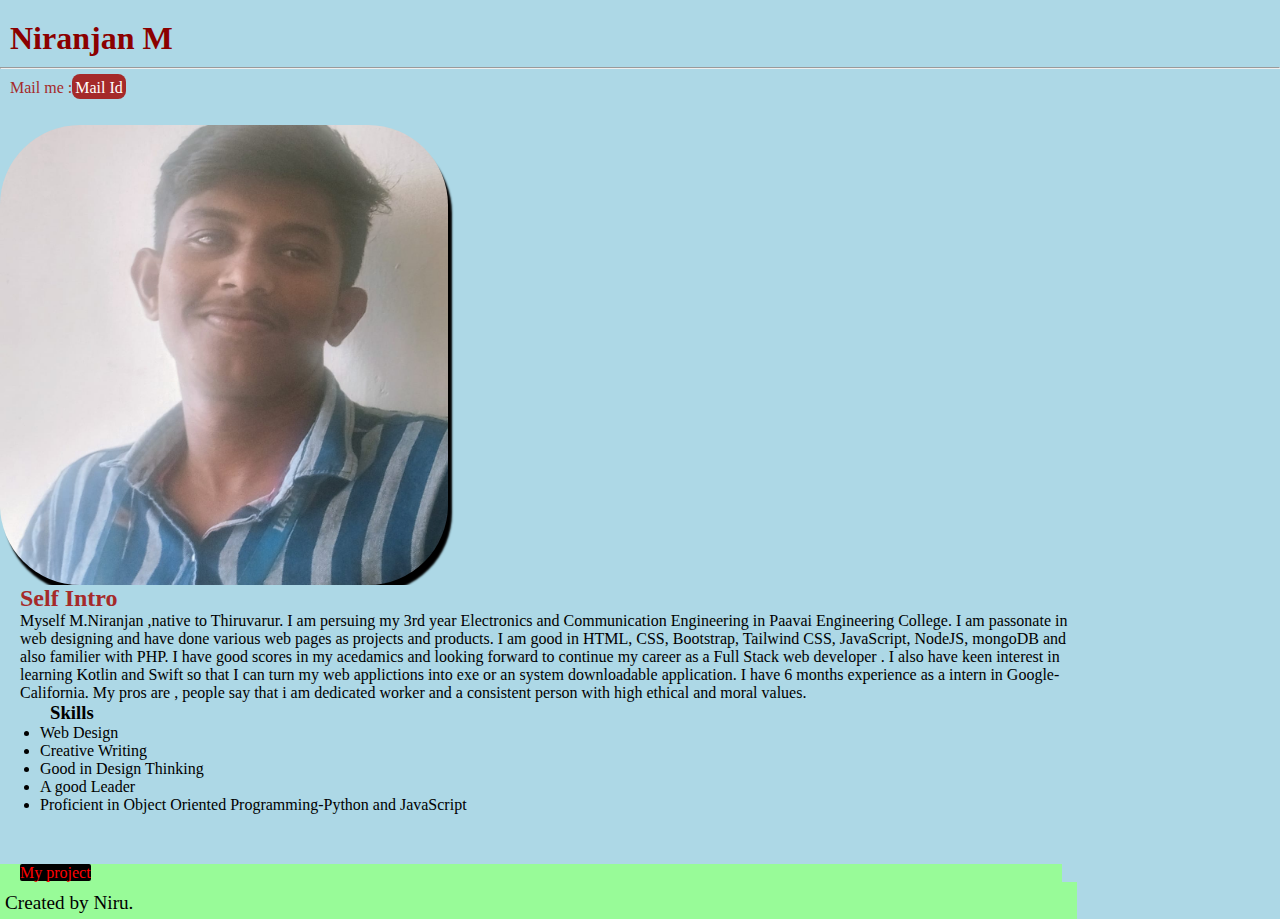
<file: index.html>
<!DOCTYPE html>
<html>
<head>
	<meta charset="utf-8">
	<link rel="stylesheet" type="text/css" href="./style.css">
	<meta name="viewport" content="width=device-width, initial-scale=1">
	<title>Niranjan Portfolio</title>
</head>
<body>
	<header>
		<h1>Niranjan M</h1>
		<hr/>
		<p>Mail me :<a href="mailto:niranjanmuruga105@gmail.com">Mail Id</a> </p><br/>
	</header>
	<main>
		<img src="./Images/profilepic.jpeg" class="img-thumbnail" alt="hansome guy">
		<h2>Self Intro</h2>
		<p>Myself M.Niranjan ,native to Thiruvarur. I am persuing my 3rd year Electronics and Communication Engineering in Paavai Engineering College. I am passonate in web designing and have done various web pages as projects and products. I am good in HTML, CSS, Bootstrap, Tailwind CSS, JavaScript, NodeJS, mongoDB and also familier with PHP. I have good scores in my acedamics and looking forward to continue my career as a Full Stack web developer . I also have keen interest in learning Kotlin and Swift so that I can turn my web applictions into exe or an system downloadable application. I have 6 months experience as a intern in Google-California. My pros are , people say that i am dedicated worker and a consistent person with high ethical and moral values. </p>
		<h3>Skills</h3>
		<ul>
			<li>Web Design</li>
			<li>Creative Writing</li>
			<li>Good in Design Thinking</li>
			<li>A good Leader</li>
			<li>Proficient in Object Oriented Programming-Python and JavaScript</li>
		</ul>
	</main>
	<footer>
		<a href="./project.html">My project</a>
		<p>Created by Niru.</p> 
	</footer>
</body>
</html>
</file>
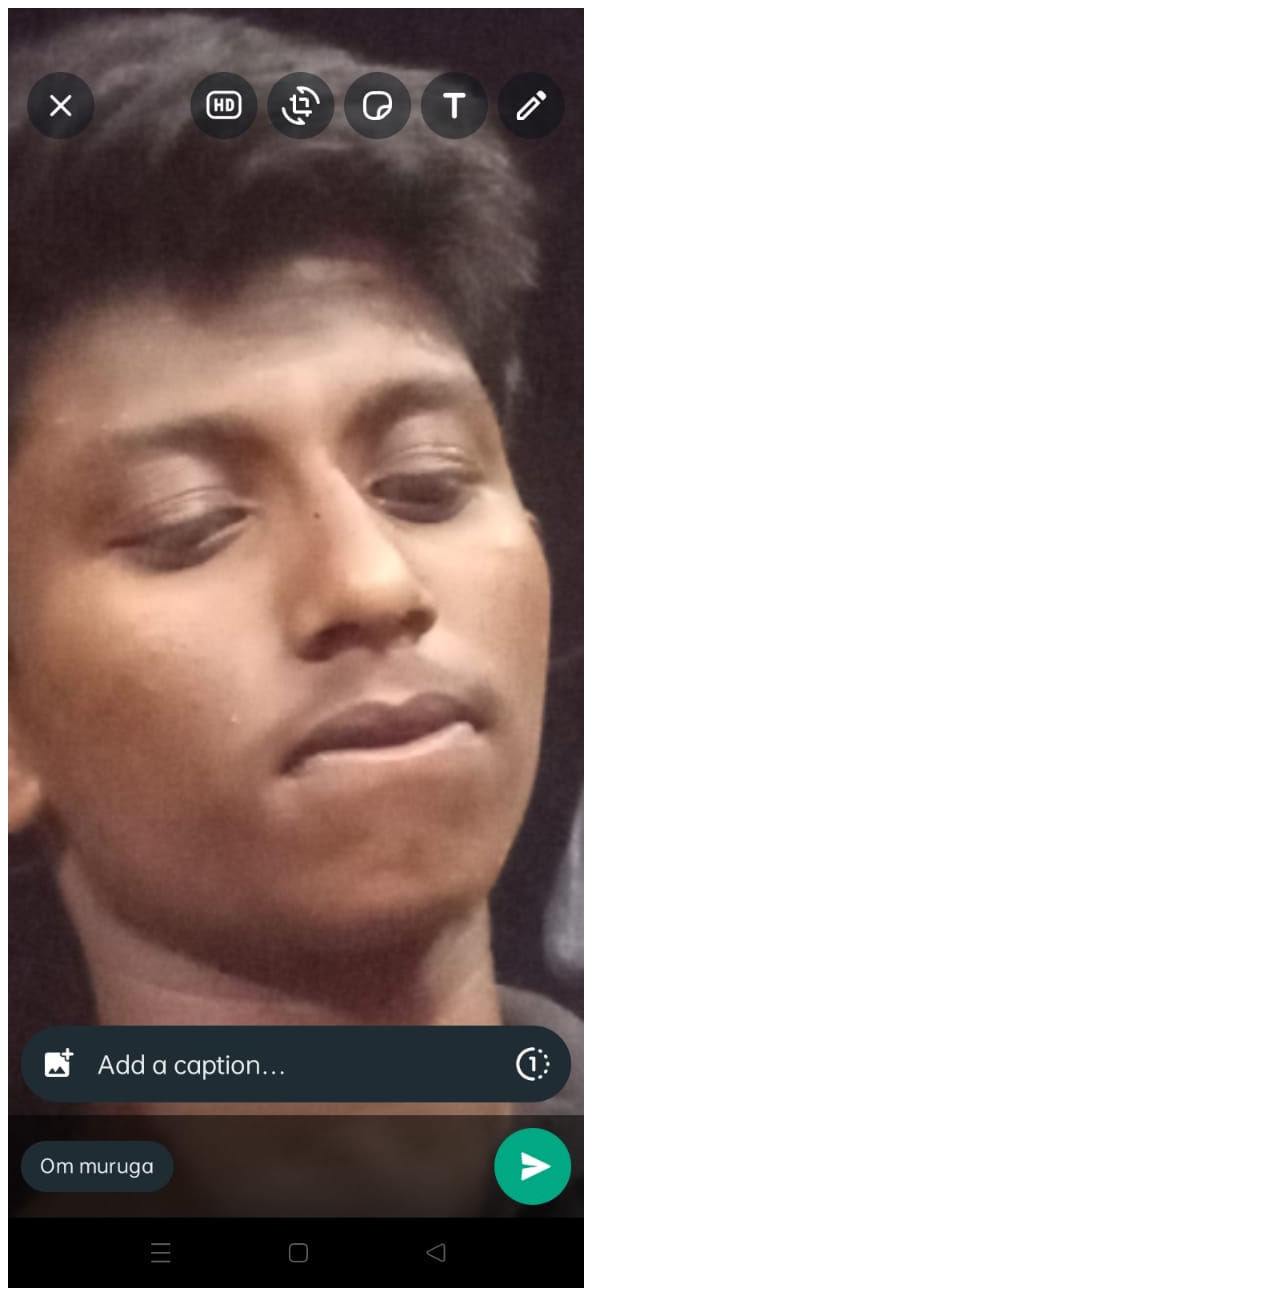
<file: project.html>
<!DOCTYPE html>
<html>
<head>
	<meta charset="utf-8">
	<meta name="viewport" content="width=device-width, initial-scale=1">
	<title>Project</title>
</head>
<body>
	<a href="./index.html"> <img src="./Images/nirupic.jpeg"></a>

</body>
</html>
</file>
<file: style.css>
*{
	margin: 0;
	background-color: lightblue;
}
header{
	background-color: lightblue;
	margin-bottom: 10px;
}
h1{
	padding: 20px 10px 10px 10px;
	color: darkred;
}
header p{
	color: brown;
	padding-top: 10px;
	padding-left: 10px;
}
header p a{
	text-decoration: none;
	background-color: brown;
	color: white;
	padding: 5px 3px 3px 3px;
	border-radius: 8px;
}
header p a:hover{
	background-color: white;
	color: black;
	box-shadow: 8px 8px 8px black;
}

main img{
	position: relative;
	display:flex;
	width: 35vw;
	border-radius: 80px;
	
	box-shadow: 4px 8px 2px black;
}
main p{
	position: relative;
	
	left: 20px;
	width: 83vw;
	display: flex;
}
main h2{
	position: relative;
	
	width: 80vw;
	left: 20px;
	color: brown;
}
main ul{
	position: relative;
	width: 83vw;
}
main h3{
	position: relative;
	width: 83vw;
	left: 50px;
}
footer{
	background-color:palegreen;
	margin-top: 50px;
	width: 83vw;
}
footer p{
	background-color: palegreen;
	padding: 10px 10px 5px 5px;
	font-size: 1.5vw;
	width: 83vw;
}
footer a{
	position: relative;
	text-decoration: none;
	background-color: black;
	width: 83vw;
	margin: 20px 20px 10px 10px;
    border-radius: 2px;
    left: 10px;
    color: red;
    

}
footer a:hover{
	background-color: white;
	color: black;
	cursor: help;
}
</file>
